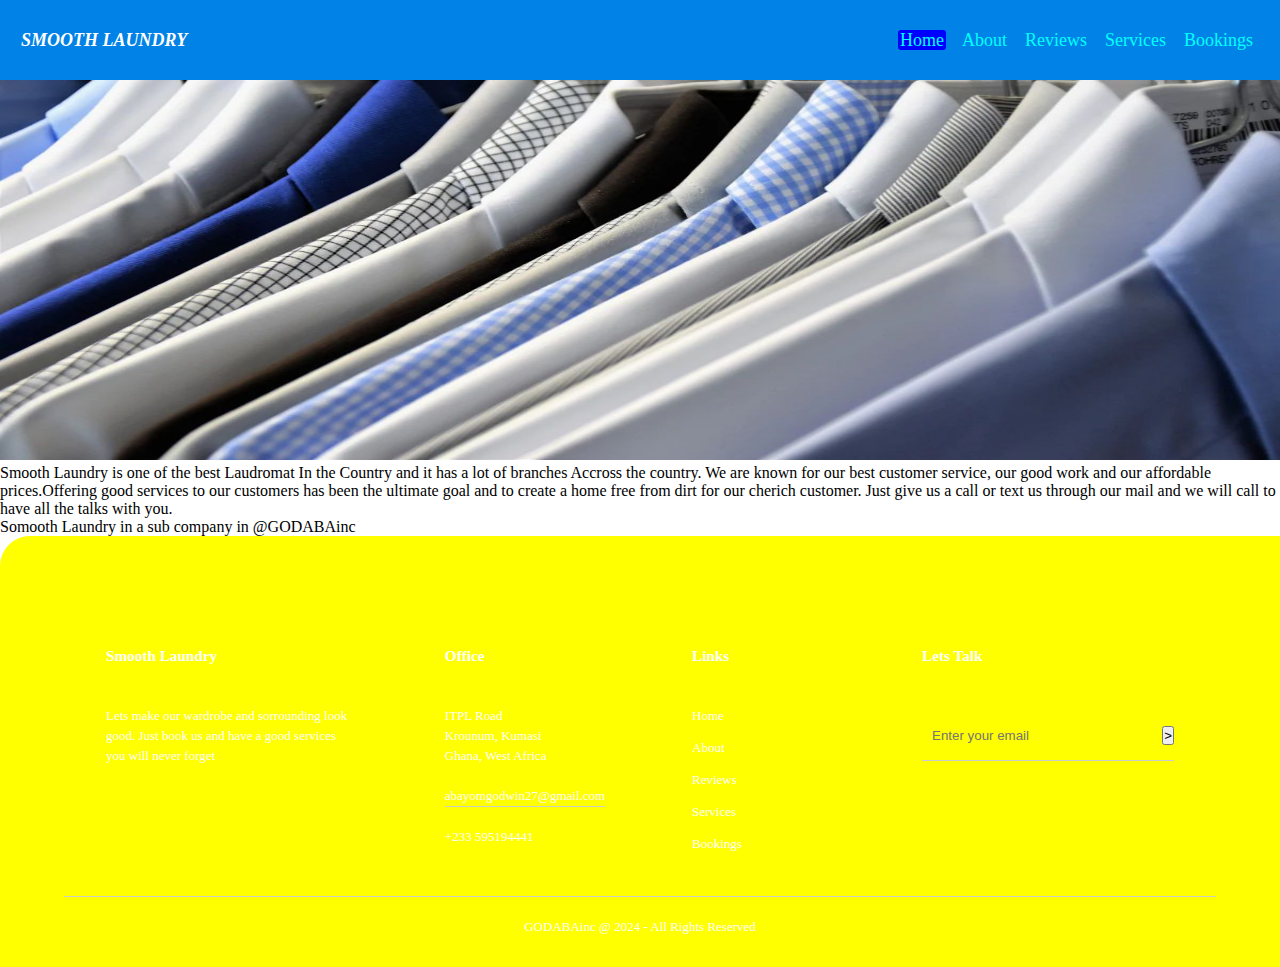
<file: index1.html>
<!DOCTYPE html>
<html lang="en">
<head>
    <meta charset="UTF-8">
    <meta name="viewport" content="width=device-width, initial-scale=1.0">
    <title>About</title>
    <link rel="stylesheet" href="index.css">
    <link rel="stylesheet" href="index1.css"> 
</head>
<body>
    <nav>
        <label class="TextLogo">SMOOTH LAUNDRY</label>
        <ul> 
            <li><a href="index.html" class="active">Home</a></li>
            <li><a href="index1.html">About</a></li>
            <li><a href="">Reviews</a></li>
            <li><a href="index2.html">Services</a></li>
            <li><a href="">Bookings</a></li>
        </ul>
    </nav>

    <img id="wash" src="images/Hangin shirt 1.jpg">
    <p>Smooth Laundry is one of the best Laudromat In the Country and it has a lot of branches Accross the country. We are known for our best customer service, our good work and our affordable prices.Offering good services to our customers has been the ultimate goal and to create a home free from dirt for our cherich customer.
        Just give us a call or text us through our mail and we will call to have all the talks with you. <br>
        Somooth Laundry in a sub company in @GODABAinc
    </p>
</div>
<footer>
    <div class="row">
        <div class="col">
            <h3 style="color: white;">Smooth Laundry <div class="underline"><span></span></div></h3>
            <p style="color: white;">Lets make our wardrobe and sorrounding look good. Just book us and have a good services you will never forget</p>
        </div>
        <div class="col">
            <h3 style="color: white;">Office<div class="underline"><span></span></div></h3>
            <p>ITPL Road</p>
            <p>Krounum, Kumasi</p>
            <p>Ghana, West Africa</p>
            <p class="email-id">abayomgodwin27@gmail.com</p>
            <p>+233 595194441</p>
        </div>
        <div class="col">
            <h3 style="color: white;">Links<div class="underline"><span></span></div></h3>
            <ul>
                <li><a href="index.html">Home</a></li>
                <li><a href="index1.html">About</a></li>
                <li><a href="">Reviews</a></li>
                <li><a href="index2.html">Services</a></li>
                <li><a href="">Bookings</a></li>
            </ul>
        </div>
        <div class="col">
            <h3 style="color: white;">Lets Talk<div class="underline"><span></span></div></h3> <br>
            <form action="">
                <i class="far fa-envelope"></i>
                <input type="email" placeholder="Enter your email" required>
                <button type="submit">></button>
            </form>
        </div>
    </div>
    <hr>
    <p class="copyright">GODABAinc @ 2024 - All Rights Reserved</p>
</footer>
</body>
</html>
</file>
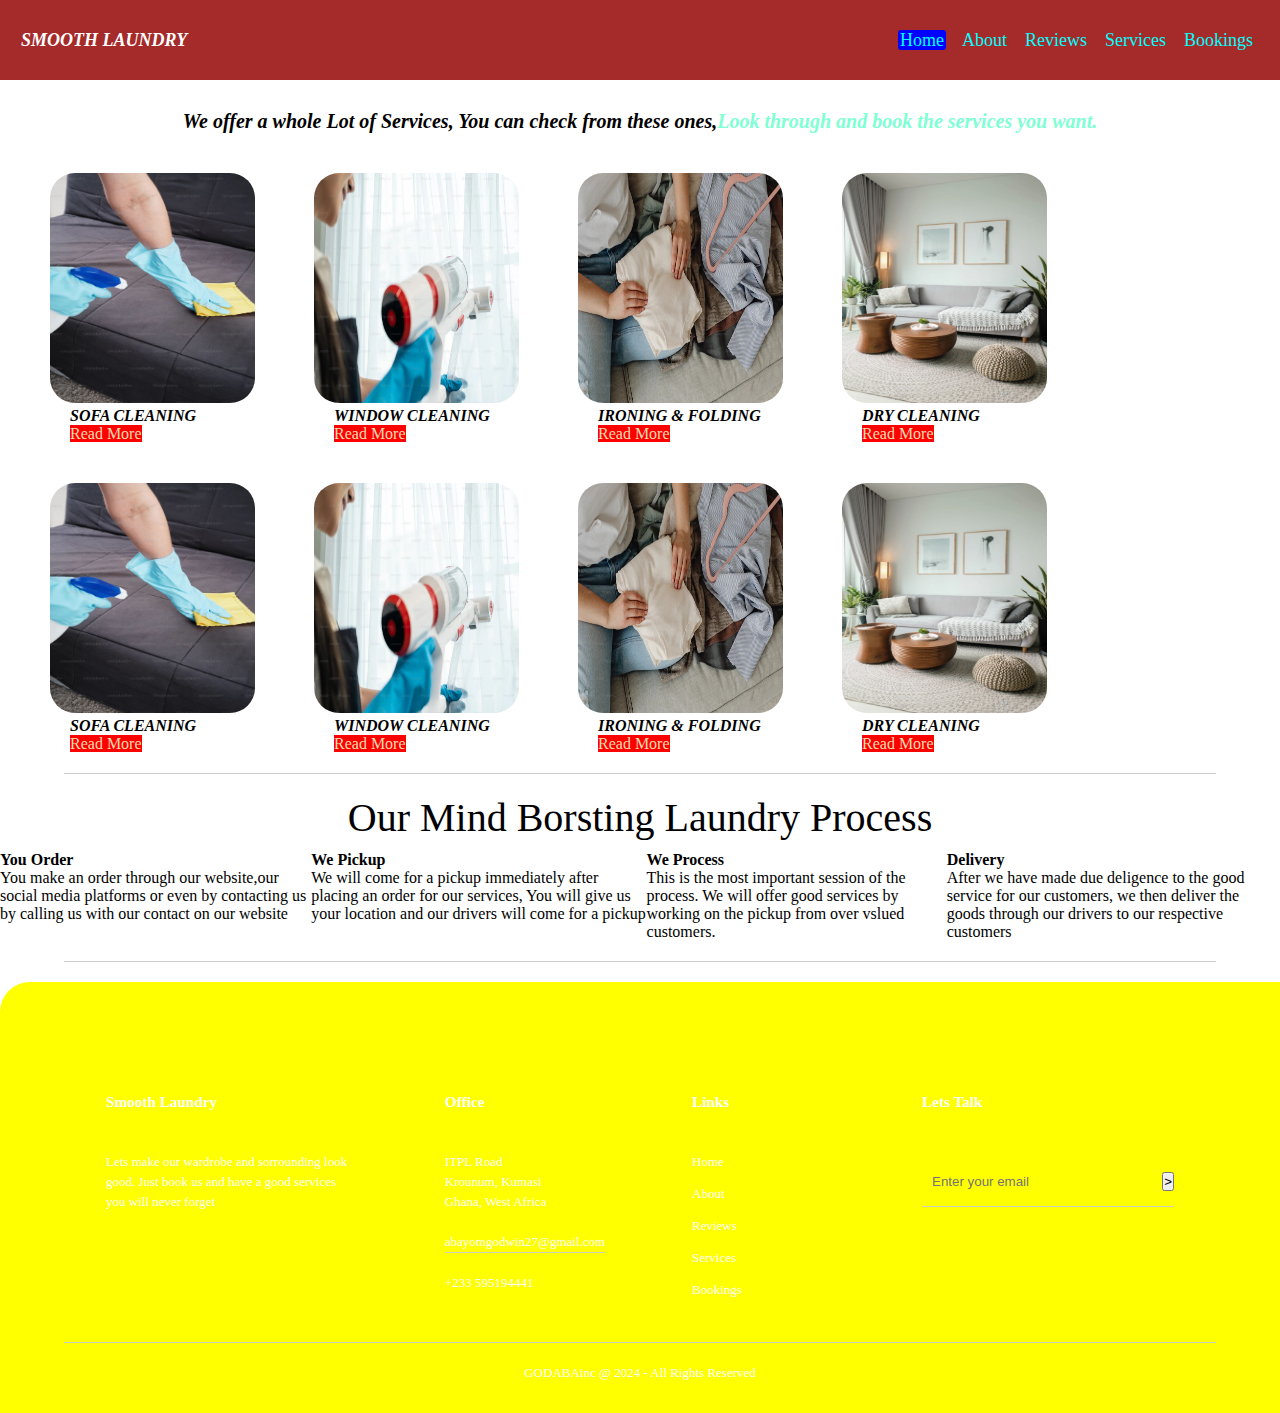
<file: index2.html>
<!DOCTYPE html>
<html lang="en">
<head>
    <meta charset="UTF-8">
    <meta name="viewport" content="width=device-width, initial-scale=1.0">
    <title>Services</title>
    <link rel="stylesheet" href="index1.css">
    <link rel="stylesheet" href="index.css">
</head>
<body>
    <nav>
        <label class="TextLogo">SMOOTH LAUNDRY</label>
        <ul> 
            <li><a href="index.html" class="active">Home</a></li>
            <li><a href="index1.html">About</a></li>
            <li><a href="">Reviews</a></li>
            <li><a href="index2.html">Services</a></li>
            <li><a href="">Bookings</a></li>
        </ul>
    </nav>
    <br>
        <br>
    <br>
    <br>
    <br>
    <li class="BigH">We offer a whole Lot of Services, You can check from these ones,<span style="color: aquamarine;">Look through and book the services you want. </span></li>
    <div class="box1">
        <img class="BoxImage" src="images/Sofa cleaning 1.jpg" alt="">
        <li class="BoxText">SOFA CLEANING</li>
        <a href=""class="BtnR">Read More</a>    </div>
    <div class="box1">
        <img class="BoxImage" src="images/Window cleaning 1.jpg" alt="">
        <li class="BoxText">WINDOW CLEANING</li>
        <a href=""class="BtnR">Read More</a>
    </div>
    <div class="box1">
         <img class="BoxImage" src="images/Shirt fold 1.jpg" alt="">
         <li class="BoxText">IRONING & FOLDING</li>
         <a href=""class="BtnR">Read More</a>
    </div>    
    <div class="box1">
        <img class="BoxImage" src="images/Nice sofa 1.jpg" alt="">
        <li class="BoxText">DRY CLEANING</li>
        <a href=""class="BtnR">Read More</a>
   </div>
   <div class="box1">
    <img class="BoxImage" src="images/Sofa cleaning 1.jpg" alt="">
    <li class="BoxText">SOFA CLEANING</li>
    <a href=""class="BtnR">Read More</a>    </div>
<div class="box1">
    <img class="BoxImage" src="images/Window cleaning 1.jpg" alt="">
    <li class="BoxText">WINDOW CLEANING</li>
    <a href=""class="BtnR">Read More</a>
</div>
<div class="box1">
     <img class="BoxImage" src="images/Shirt fold 1.jpg" alt="">
     <li class="BoxText">IRONING & FOLDING</li>
     <a href=""class="BtnR">Read More</a>
</div>    
<div class="box1">
    <img class="BoxImage" src="images/Nice sofa 1.jpg" alt="">
    <li class="BoxText">DRY CLEANING</li>
    <a href=""class="BtnR">Read More</a>
</div>
   <hr>
   <li style="list-style: none;text-align: center; font-size: 40px;">Our Mind Borsting Laundry Process</li>
   <div class="row1">
        <div class="col1">
            <h4>You Order</h4>
            <li>You make an order through our website,our social media platforms or even by contacting us by calling us with our contact on our website</li>
        </div>
        <div class="col1">
            <h4>We Pickup</h4>
            <li>We will come for a pickup immediately after placing an order for our services, You will give us your location and our drivers will come for a pickup</li>
        </div>    
         <div class="col1">
                <h4>We Process</h4>
                <li>This is the most important session of the process. We will offer good services by working on the pickup from over vslued customers.</li>
        </div>
        <div class="col1">
            <h4>Delivery</h4>
            <li>After we have made due deligence to the good service for our customers, we then deliver the goods through our drivers to our respective customers</li>
        </div>
   </div>

</div>
<hr>
<footer>
    <div class="row">
        <div class="col">
            <h3 style="color: white;">Smooth Laundry <div class="underline"><span></span></div></h3>
            <p style="color: white;">Lets make our wardrobe and sorrounding look good. Just book us and have a good services you will never forget</p>
        </div>
        <div class="col">
            <h3 style="color: white;">Office<div class="underline"><span></span></div></h3>
            <p>ITPL Road</p>
            <p>Krounum, Kumasi</p>
            <p>Ghana, West Africa</p>
            <p class="email-id">abayomgodwin27@gmail.com</p>
            <p>+233 595194441</p>
        </div>
        <div class="col">
            <h3 style="color: white;">Links<div class="underline"><span></span></div></h3>
            <ul>
                <li><a href="index.html">Home</a></li>
                <li><a href="index1.html">About</a></li>
                <li><a href="">Reviews</a></li>
                <li><a href="index2.html">Services</a></li>
                <li><a href="">Bookings</a></li>
            </ul>
        </div>
        <div class="col">
            <h3 style="color: white;">Lets Talk<div class="underline"><span></span></div></h3> <br>
            <form action="">
                <i class="far fa-envelope"></i>
                <input type="email" placeholder="Enter your email" required>
                <button type="submit">></button>
            </form>
        </div>
    </div>
    <hr>
    <p class="copyright">GODABAinc @ 2024 - All Rights Reserved</p>
</footer>
</body>
</html>
</file>
<file: index.css>
*{
    padding: 0;
    margin: 0;
}
body{

    background-repeat: no-repeat;
    box-sizing:border-box;

    
}
img{
    width: 100%;
    height: 460px;
}
nav{
    background: brown;
    height: 80px;
    position: fixed;
    width: 100%;
    z-index: 9999;
}
.TextLogo{
    color:white;
    font-size: large;
    text-decoration: none;
    font-style: italic;
    font-family: 'Times New Roman', Times, serif;
    margin-left: 1px;
    font-weight: bold;
    padding: 0 20px;
    line-height: 80px;
    cursor: pointer;
    
    
}
nav ul{
    float: right;
    margin-right: 20px;
}
nav ul li{
    text-decoration: none;
    color: aqua;
    font-size: large;
    font-family:Cambria, Cochin, Georgia, Times, 'Times New Roman', serif;
    display: inline-block;
    list-style: none;
    margin:0 5px;
    line-height: 80px;
}
@media(max-width: 700px){
    nav ul li{
        margin: 0px;
    }
}
nav ul li a{
    text-decoration: none;
    padding: 0px 2px;
    border-radius: 3px;
    color: aqua;
}
.text 
{
    position: absolute;
    top: 50%;
    left: 30%;
    transform: translate(-50%, -50%);
    list-style: none;
}
a.active, a:hover{
    background:blue;
    transition: 5s;
}
@media (max-width: 700px){
    .TextLogo {
        font-size:12px;
        margin-right: 100pxs;
        padding-left: 0px;
    }
}
@media(max-width: 700px){
    nav ul li a{
        font-size: 10px;
        
    }
}
@media(max-width: 700px){
    h1{
        font-size: large;
    }
}

h1{
    color: rgb(255, 255, 255);
    font-family: system-ui, -apple-system, BlinkMacSystemFont, 'Segoe UI', Roboto, Oxygen, Ubuntu, Cantarell, 'Open Sans', 'Helvetica Neue', sans-serif;
    margin-left: 60px;
    margin-top: 80px;
    font-style: italic;
}
.GSbtn{
    padding: 5px;
    font-size: 25px;
    width: 150x;
    margin-left: 90px;
    border-radius: 15px;
    background-color: rgb(7, 229, 192);
}
.GSbtn a{
    text-decoration: none;
}
@media(max-width: 700px) {
    .GSbtn{
        padding: 2px;
        font-size: 20px;
        width: 100px;
        margin-left: 90px;
        border-radius: 15px;
        background-color: rgb(7, 229, 192);
    }
}
footer{
    width: 100%;
    position: absolute;
    bottom: 0 0 0;
    background: linear-gradient(to right, yellow);
    background-color: rgb(14, 13, 13);
    padding: 100px 0 30px;
    border-top-left-radius: 30px;
    font-size: 13px;
    line-height: 20px;
}
.row{
    width: 85%;
    margin: auto;
    display: flex;
    flex-wrap: wrap;
    align-items: flex-start;
    justify-content: space-between;
}
.col{
    flex-basis: 25%;
    padding: 10px;
}
.col p{
    color: white;
}
.col:nth-child(2),.col:nth-child(3){
     flex-basis: 15%;
}
.col h3{
    width: fit-content;
    margin-bottom: 40px;
    position: relative;
}
.email-id{
    width: fit-content;
    border-bottom: 1px solid #ccc;
    margin: 20px 0
}
ul li{
    list-style: none;
    margin-bottom: 12px;
}
ul li a{
    text-decoration: none;
    color: white;
}
form{
    padding-bottom: 15px;
    display: flex;
    align-items: center;
    justify-content: space betweem;
    border-bottom: 1px solid #ccc;
    margin-bottom: 50px;
}
form .far{
    font-size: 18px;
    margin-right: 10px;
}
form input{
    width: 100%;
    background: transparent;
    color: #ccc;
    border: 0;
    outline: none;
}
hr{
    width: 90%;
    border: 0;
    border-bottom: 1px solid #ccc;
    margin: 20px auto;
}
.copyright{
    text-align: center;
    color: white;
}
</file>
<file: index1.css>
*{
    padding: 0%;
    margin: 0%;
    box-sizing: border-box;
}
body{
    background-position: cover;
    background-repeat: no-repeat;
}
nav{
    background: #0082e6;
    height: 80px;
}
.wash{
    height: 120px;
    width: 100%;
    padding: 0%;
    margin-bottom: 20px;
}
.box1{
    border-bottom: snow;
    list-style: none;
    display: inline-block;
    margin: 0 5px;
    margin-top: 40px;
    margin-left: 50px;
    gap: 10px;
    float: center;
    border-radius: 30px;
}
.BoxImage{
    height: 230px;
    width: 205px;
    border-radius: 25px;
    align-items: center;
    justify-content: center;
}
    
.BoxText{
    font-style: italic;
    margin-left: 20px;
    font-weight: bolder;
}
.BtnR{
    color: wheat;
    background-color:red;
    float: center;
    text-decoration: none;
    margin-left: 20px;
}
.BigH{
    font-style: italic;
    font-weight: bolder;
    text-align: center;
    list-style: none;
    font-size: 20px;
    margin-top: 20px;
}
.row1{
    display: flex;
    margin-top: 10px;
}
.h3{
    font-weight: bold;
    font-size: 20px;
}
.col1 li{
    list-style: none;
}
</file>
